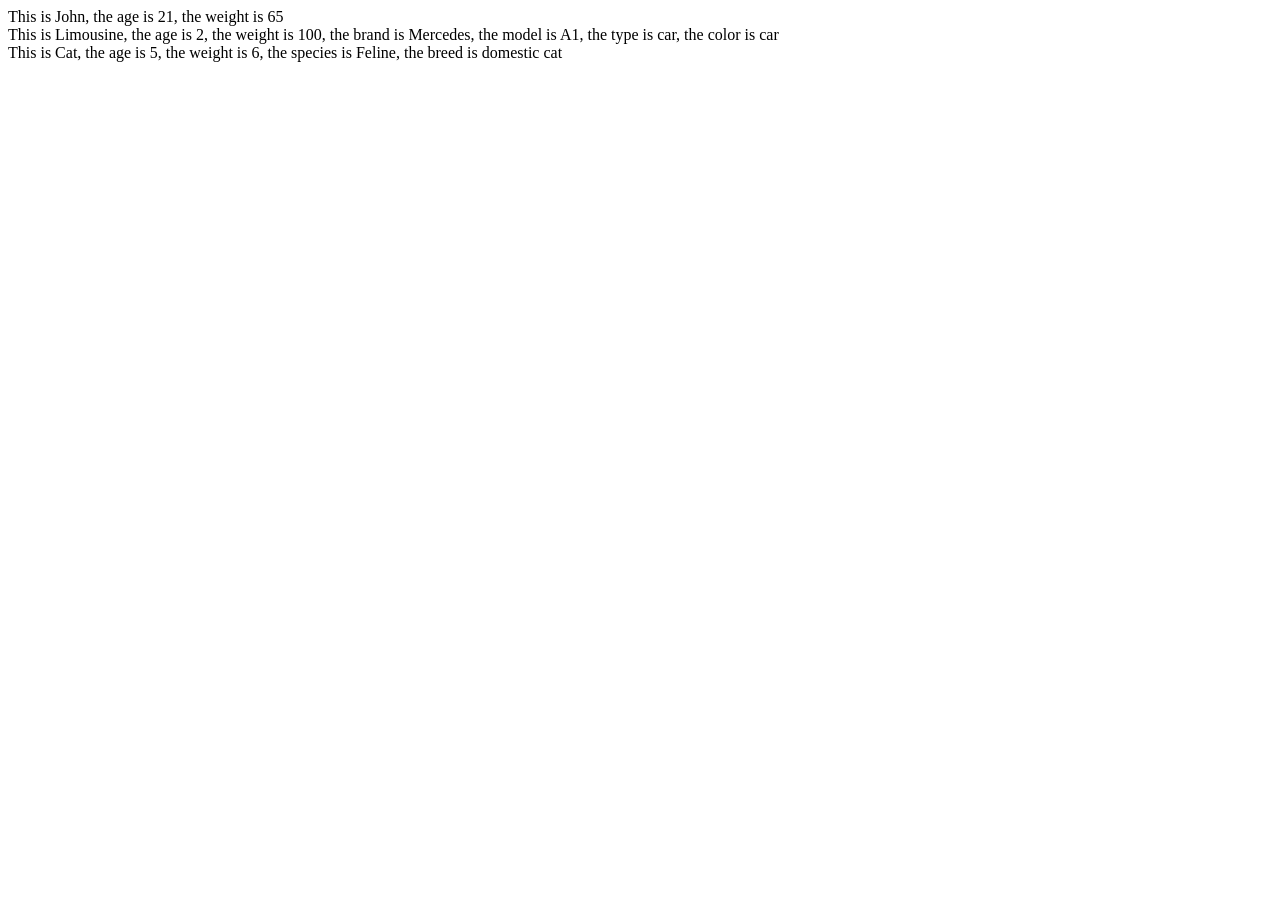
<file: basic1/index.html>
<!DOCTYPE html>
<html lang="en">
<head>
    <meta charset="UTF-8">
    <meta http-equiv="X-UA-Compatible" content="IE=edge">
    <meta name="viewport" content="width=device-width, initial-scale=1.0">
    <title>Document</title>
</head>
<body>
    
    <script src="index.js"></script>
</body>
</html>
</file>
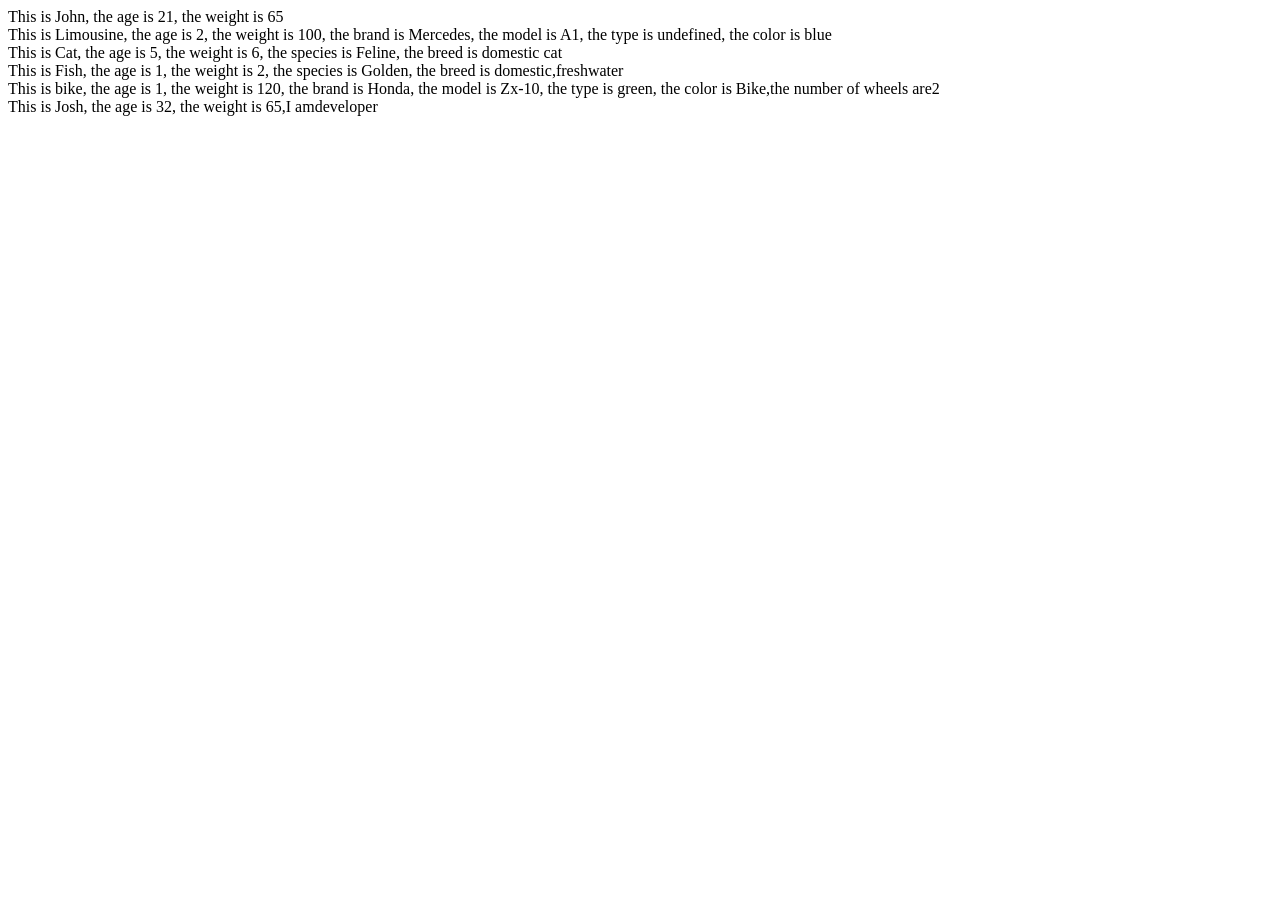
<file: intermidiate/index.html>
<!DOCTYPE html>
<html lang="en">
<head>
    <meta charset="UTF-8">
    <meta http-equiv="X-UA-Compatible" content="IE=edge">
    <meta name="viewport" content="width=device-width, initial-scale=1.0">
    <title>Document</title>
</head>
<body>
    
    <script src="index2.js"></script>
</body>
</html>
</file>
